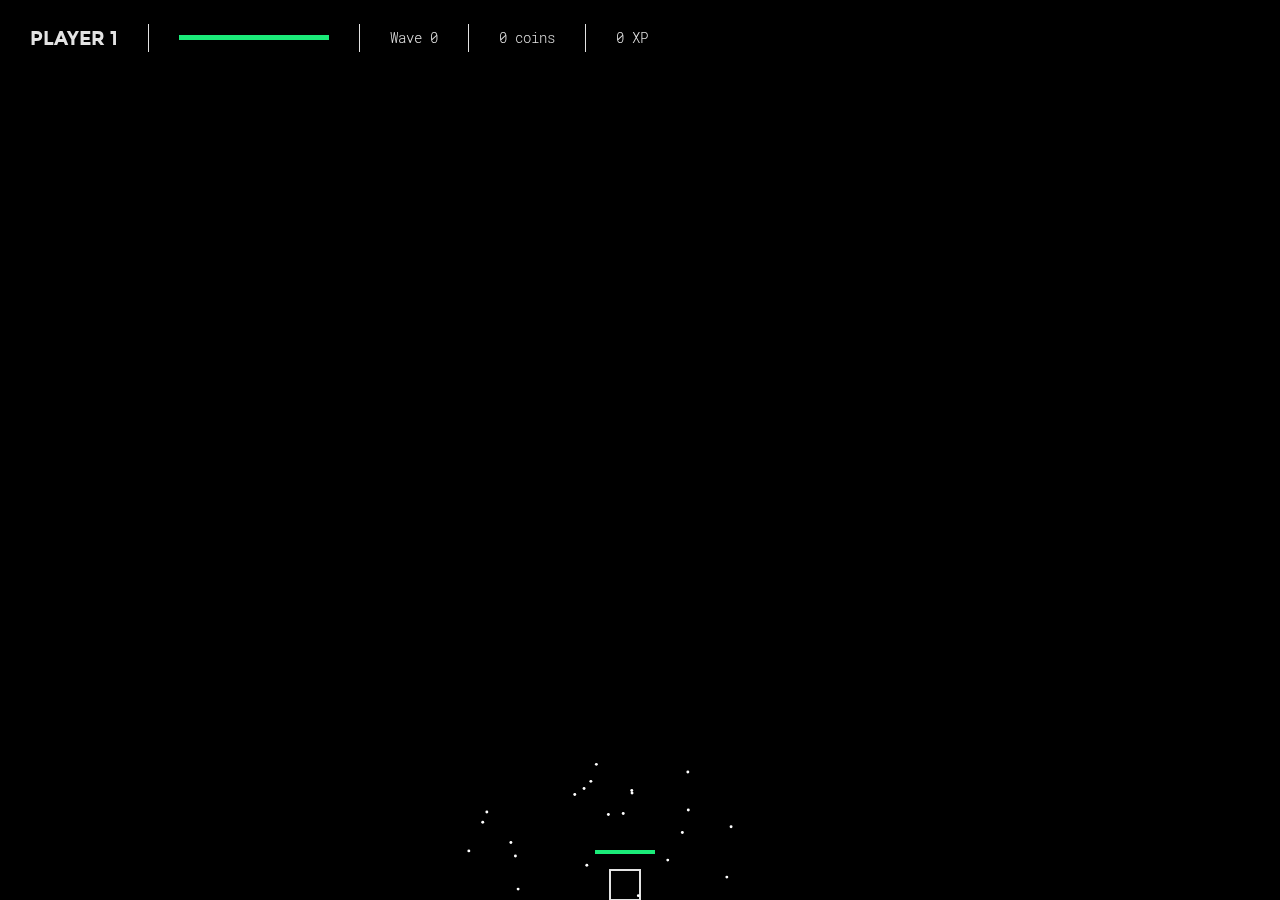
<file: wave/wave1/index.html>
﻿<!DOCTYPE html>

<html lang="en" xmlns="http://www.w3.org/1999/xhtml">
<head>
    <meta charset="utf-8" />
    <title>Epic 2D Game</title>
    <link href="../../style.css" rel="stylesheet" />
    <link href="../../g.css" rel="stylesheet" />
    <meta name="description" content="Epic 2D Game">
    <meta name="keywords" content="Epic 2D Game">
    <meta name="author" content="Epic 2D Game">
    <meta name="viewport" content="width=device-width, initial-scale=1.0">
    <meta name="format-detection" content="telephone=no">
    <meta name="apple-mobile-web-app-capable" content="yes">
    <meta property="og:image:type" content="image/jpeg" />
    <meta property="og:image" content="images/icon.gif" />
    <meta name="twitter:card" content="summary_large_image" />
    <meta name="twitter:site" content="@Epic 2D Game" />
    <meta name="twitter:creator" content="@Epic 2D Game" />
    <meta name="twitter:domain" content="Epic 2D Game" />
    <meta name="twitter:title" content="Epic 2D Game" />
    <link href="https://fonts.googleapis.com/css?family=Lato&display=swap" rel="stylesheet">
    <link href="https://fonts.googleapis.com/css?family=Open+Sans&display=swap" rel="stylesheet">
    <link href="https://fonts.googleapis.com/css?family=Poiret+One" rel="stylesheet">
    <link rel='stylesheet' href='https://use.fontawesome.com/releases/v5.7.0/css/all.css' integrity='sha384-lZN37f5QGtY3VHgisS14W3ExzMWZxybE1SJSEsQp9S+oqd12jhcu+A56Ebc1zFSJ' crossorigin='anonymous'>
    <link href="https://fonts.googleapis.com/css?family=Righteous" rel="stylesheet">
    <link href="https://fonts.googleapis.com/css?family=Audiowide" rel="stylesheet">
    <link href="https://fonts.googleapis.com/css?family=Black+Ops+One" rel="stylesheet">
</head>
<body>
    <div class="site">
        <div class="site-loader">

        </div>
        <div class="site-view">
            <div class="console">
                <div class="console-container">
                    <div class="console-navbar">
                        <div class="navbar-title">
                            <span>CONSOLE</span>
                        </div>
                        <div class="navbar-close-button">
                            <div></div>
                            <div></div>
                        </div>
                    </div>
                    <div class="console-output">
                        <!--<div class="console-output-log">
                            <span>User opened the console at <code class="console-date">{JS_DATE}</code></span>
                        </div>-->
                    </div>
                    <div class="console-input">
                        <input type="text" g-name="console_input" placeholder="Enter a command" spellcheck="false" autocomplete="off"/>
                    </div>
                </div>
            </div>

            <canvas class="view" unique-id></canvas>
            <div class="ui" unique-id role="overlay">
                <div class="ui-navbar">
                    <div class="ui-navbar-player" g-name="player_name" unique-id>
                        <span>PLAYER 1</span>
                    </div>
                    <div class="ui-navbar-hl hl"></div>
                    <div class="ui-navbar-health">
                        <div class="ui-navbar-health-track" g-name="player_health"></div>
                    </div>
                    <div class="ui-navbar-hl hl"></div>
                    <div class="ui-navbar-playerproperties">
                        <div class="ui-navbar-text game-wave" g-name="game_wave" unique-id>
                            <span>Wave 0</span>
                        </div>
                        <div class="ui-navbar-hl hl"></div>
                        <div class="ui-navbar-text game-coins" g-name="player_coins" unique-id>
                            <span>0 coins</span>
                        </div>
                        <div class="ui-navbar-hl hl"></div>
                        <div class="ui-navbar-text game-xp" g-name="player_xp" unique-id>
                            <span>0 XP</span>
                        </div>
                    </div>
                </div>
            </div>
        </div>
    </div>
    <script src="../../g.js"></script>
    <script src="index.js" type="module"></script>
    <script src="../../modules/console.js" type="module"></script>
</body>
</html>
</file>
<file: style.css>
﻿@font-face {
    src: url(./fonts/Montserrat.woff2);
    font-family: Montserrat;
}
@font-face {
    src: url(./fonts/RobotoMono-Light.ttf);
    font-family: RobotoLight;
}


:root {
    --bg-color: #000;
}

.site-loader {
    width: 100vw;
    height: 100vh;
    position: fixed;
    top: 0;
    left: 0;
    z-index: 99999;
    background: black;
    -moz-transition: all 0.3s ease;
    -o-transition: all 0.3s ease;
    -webkit-transition: all 0.3s ease;
    transition: all 0.3s ease;
}

html, body {
    margin: 0;
    padding: 0;
    outline: none;
}

.view {
    background: var(--bg-color);
    display: block;
    top: 0px;
    left: 0px;
    z-index: 1;
    cursor: crosshair;
}

.site {
    width: auto;
    height: auto;
    background: var(--bg-color);
    user-select: none;
}
.site-view {
    overflow: hidden;
}

.ui {
    pointer-events: none;
}

.player-health {
    width: 60px;
    height: 4px;
    background: #f26363;
    position: fixed;
    top: 10px;
    left: 10px;
    z-index: 10;
}

.player-health-track {
    width: 100%;
    height: 100%;
    background: #1beb79;
    -moz-transition: all 0.3s ease;
    -o-transition: all 0.3s ease;
    -webkit-transition: all 0.3s ease;
    transition: all 0.3s ease;
}

.ui-navbar {
    width: 100vw;
    height: 80px;
    position: fixed;
    top: 0;
    left: 0;
    z-index: 120;
    -webkit-backdrop-filter: blur(10px);
    backdrop-filter: blur(10px);
    user-select: none;
}

.ui-navbar-player {
    width: auto;
    height: auto;
    float: left;
    margin-top: 27px;
    margin-left: 30px;
}

    .ui-navbar-player span {
        font-family: Montserrat;
        color: #e3e3e3;
        font-size: 19px;
    }

.ui-navbar-hl {
    width: 1px;
    height: 28px;
    float: left;
    background: #e3e3e3;
    margin-left: 30px;
    margin-right: 30px;
    margin-top: 24px;
}

.ui-navbar-health {
    width: 150px;
    height: 5px;
    float: left;
    margin-top: 35px;
    background: #f26363;
}

.ui-navbar-health-track {
    width: 100%;
    height: 100%;
    background: #1beb79;
    -moz-transition: all 0.3s ease;
    -o-transition: all 0.3s ease;
    -webkit-transition: all 0.3s ease;
    transition: all 0.3s ease;
}

.ui-navbar-text {
    width: auto;
    height: auto;
    float: left;
    margin-top: 28px;
}

    .ui-navbar-text span {
        font-family: RobotoLight;
        color: #e3e3e3;
        font-size: 14px;
    }


.ui-enemyhealth {
    width: 60px;
    height: 4px;
    background: transparent;
    position: fixed;
    top: 10px;
    left: 10px;
    z-index: 10;
}

.ui-enemyhealth-track {
    width: 100%;
    height: 100%;
    background: #ef2929;
}

@keyframes shake {
    0% {
        -webkit-transform: translate(2px, 1px) rotate(0deg);
    }

    10% {
        -webkit-transform: translate(-1px, -2px) rotate(-1deg);
    }

    20% {
        -webkit-transform: translate(-3px, 0px) rotate(1deg);
    }

    30% {
        -webkit-transform: translate(0px, 2px) rotate(0deg);
    }

    40% {
        -webkit-transform: translate(1px, -1px) rotate(1deg);
    }

    50% {
        -webkit-transform: translate(-1px, 2px) rotate(-1deg);
    }

    60% {
        -webkit-transform: translate(-3px, 1px) rotate(0deg);
    }

    70% {
        -webkit-transform: translate(2px, 1px) rotate(-1deg);
    }

    80% {
        -webkit-transform: translate(-1px, -1px) rotate(1deg);
    }

    90% {
        -webkit-transform: translate(2px, 2px) rotate(0deg);
    }

    100% {
        -webkit-transform: translate(1px, -2px) rotate(-1deg);
    }
}

.view-shake {
    animation: shake 0.4s linear infinite;
}

.ui-intro {
    width: 100%;
    height: calc(100% - 80px);
    position: fixed;
    top: 80px;
    left: 0;
    display: none;
}

.ui-intro-herotext {
    width: 100%;
    height: auto;
    text-align: center;
    margin-top: 20vh;
}

    .ui-intro-herotext span {
        font-family: Montserrat;
        color: #e3e3e3;
        font-size: 50px;
        letter-spacing: -2px;
    }

.ui-intro-controls {
    width: 100%;
    height: auto;
    text-align: center;
    margin-top: 70px;
}

.ui-intro-controls span {
    color: #e3e3e3;
    font-family: RobotoLight;
    font-size: 30px;
}

.console {
    width: 510px;
    height: 60vh;
    position: fixed;
    left: 20px;
    bottom: 20px;
    z-index: 9999;
    background: #191919;
    padding: 10px;
    border-radius: 0px;
    display: none;
}

.console-visible {
    display: block;
}

.console-container {
    width: 100%;
    height: 100%;
    position: relative;
}

.console-navbar {
    width: 100%;
    height: 60px;
    position: relative;
    background: rgb(39, 39, 39);
}

    .console-navbar .navbar-title {
        width: auto;
        height: auto;
        float: left;
        margin-top: 22px;
        margin-left: 20px;
    }

.console-navbar .navbar-title span {
    font-family: Montserrat;
    color: #e3e3e3;
    font-size: 15px;
}

.console-navbar .navbar-close-button {
    width: 30px;
    height: 30px;
    float: right;
    margin-top: 15px;
    margin-right: 20px;
    position: relative;
    cursor: pointer;
}

.console-navbar .navbar-close-button div {
    width: 100%;
    height: 1px;
    background: #e3e3e3;
    position: absolute;
    top: 15px;
    left: 0;
}

.console-navbar .navbar-close-button div:nth-child(1) {
    transform: rotate(45deg);
}

.console-navbar .navbar-close-button div:nth-child(2) {
    transform: rotate(-45deg);
}

.console-output {
    width: 100%;
    height: calc(100% - 120px);
    overflow-x: hidden;
    overflow-y: auto;
}

    .console-output .console-output-log:nth-child(1) {
        margin-top: 30px;
    }

.console-output-log {
    width: 100%;
    height: auto;
    padding: 6px 0px;
    margin-bottom: 5px;
    margin-top: 5px;
    position: relative;
    content: "";
}

    .console-output-log:before {
        width: 10px;
        height: 10px;
        content: ">";
        position: absolute;
        top: 1px;
        bottom: 0;
        margin: auto;
        left: 3px;
        z-index: 12;
        color: #35de04;
        font-family: Montserrat;
        font-size: 10px;
        align-content: space-around;
        font-weight: 100;
    }

    .console-output-log span {
        font-family: monospace;
        color: #e3e3e3;
        font-size: 12px;
        display: inline-block;
        margin-left: 20px;
        word-break: break-word;
        user-select: text;
    }

.console-date {
    color: #4690eb;
}
.console-error-variable {
    color: #f82626;
}
.console-error {
    color: #f26363;
}
.console-js-eval-undefined {
    color: #4e4e4e;
    font-style: italic;
}
.console-js-eval-returned {
    color: #1beb79;
}
.console-get-property-name {
    color: #db7d1c;
    border: 1px solid transparent;
}
.console-get-property-name:hover {
    border: 1px solid #c6890d;
}
.console-set-property {
    color: #0d24ad;
}

.console-input {
    width: 100%;
    height: 60px;
}

    .console-input input {
        width: 80%;
        height: 30px;
        margin: auto;
        border: none;
        border-bottom: 1px solid #6c6c6c;
        color: #e3e3e3;
        background: none;
        display: block;
        font-family: monospace;
        outline: none;
        margin-top: 15px;
    }
</file>
<file: g.css>
﻿:root {
    --bg-dark: #1d1d1d;
}

@font-face {
    src: url(https://quentiumbot.alwaysdata.net/servers/data/fonts/Roboto-Light.ttf);
    font-family: Roboto;
}

html, body {
    margin: 0;
    padding: 0;
}
body[theme='dark'] {
    background: var(--bg-dark);
}
.Toast-Container {
    width: 100%;
    height: 30px;
    position: fixed;
    top: 84vh;
    right: 0;
    bottom: 0;
    left: 0;
    margin: auto;
    z-index: 99999;
}

.Toast-Text {
    width: auto;
    min-width: 13px;
    margin: auto;
    display: table;
    padding: 14px;
    text-align: center;
    font-size: 15px;
    border-radius: 30px;
    font-family: Roboto, Arial;
    color: #fff;
    background: rgba(0, 0, 0, 0.7);
    font-weight: 100;
    user-select: none !important;
    -moz-transition: all 0.3s ease;
    -o-transition: all 0.3s ease;
    -webkit-transition: all 0.3s ease;
    transition: all 0.3s ease;
}

@keyframes Toast-Popup {
    0% {
        opacity: 0;
        transform: translateY(20px);
    }
    100% {
        transform: translateY(0px);
        opacity: 1;
    }
}

.Tooltip {
    width: auto;
    min-width: 10px;
    height: auto;
    position: fixed;
    top: 0;
    left: 0;
    z-index: 333;
    font-size: 13px;
    font-family: Roboto, Arial;
    color: #e3e3e3;
    font-weight: 100;
    background: rgba(0, 0, 0, 0.7);
    padding: 4px;
}

interact[event="click"] {
    display: inline-table;
    width: auto;
    height: auto;
    position: absolute;
    cursor: pointer;
    border: 1px solid transparent;
}

.gx-highlight {
    width: auto;
    height: auto;
    display: block;
    background: #ff0000;
    color: #000000;
    -moz-transition: all 0.3s ease;
    -o-transition: all 0.3s ease;
    -webkit-transition: all 0.3s ease;
    transition: all 0.3s ease;
}

Webconfig {
    display: none;
}

BoomerObject {
    display: none;
}

.Popup-left {
    width: auto;
    height: auto;
    min-height: 115px;
    min-width: 230px;
    position: fixed;
    top: 10vh;
    left: 3vw;
    z-index: 99999;
    background: rgba(0, 0, 0, 0.7);
}

Layout {
    width: auto;
    height: auto;
    position: relative;
}

Navbar {
    width: 100%;
    height: auto;
    min-height: 68px;
    position: absolute;
}
Navbar[hover='true'] {
    position: fixed;
    top: 0;
    left: 0;
}
Navbar[role='main'] {
    width: 100vw;
}
body[theme="dark"] Navbar {background: #111111;}
body[theme="dark"]:not(body[theme="dark"]) Navbar{
    background: #1d1d1d;
}
Navbar NavbarTitle {
    content: "";
    width: auto;
    height: auto;
    font-size: 2em;
    margin-top: 1.11%;
    font-family: Roboto, Arial;
    font-weight: 100;
    color: #e3e3e3;
    user-select: none;
    outline: none;
}

Navbar NavbarTitle[float='left'] {
    float: left;
    margin-left: 1%;
}

Navbar ButtonList {
    content: "";
    width: auto;
    height: auto;
    float: left;
}

Navbar ButtonList::after {
    content: "";
    display: inline-block;
    position: absolute;
    background: #fff;
}

Navbar a {
    float: left;
    width: auto;
    height: auto;
    background: none;
    border: none;
    margin-top: 7%;
    margin-right: 10px;
    cursor: pointer;
    color: #ababab;
    font-family: Roboto, Arial;
    font-weight: 100;
    font-size: 1em;
    outline: none;
}
Navbar a:hover {
    color: #e3e3e3;
}

Navbar vl {
    width: 1px;
    background: #ababab;
    float: left;
    display: inline-block;
    height: 35px;
    margin-left: 20px;
    margin-top: 14px;
    margin-right: 20px;
}

Layout content {
    width: auto;
    height: auto;
}

*[background='default:red'] { background: red;}
*[background='default:gray'] { background: gray;}
*[background='default:black'] { background: black;}
*[background='default:dark'] { background: #1d1d1d;}
*[background='default:green'] { background: green;}
*[background='default:purple'] { background: purple;}
*[background='default:violet'] { background: violet;}
*[background='default:white'] { background: white;}
*[transition='smooth'] { -moz-transition: all 0.3s ease;-o-transition: all 0.3s ease;-webkit-transition: all 0.3s ease;transition: all 0.3s ease;}

.g-code {
    width: 100%;
    height: auto;
    min-height: 100vh;
    font-family: monospace;
    color: #e3e3e3;
    background: #1d1d1d;
    font-size: 12px;
}

.g-code-line {
    width: auto;
    height: auto;
    display: inline-block;
    margin-right: 3px;
}

.g-code-line-operator {
    color: #5632eb;
}

.break {
    width: 4px;
}

.g-code-line {
    width: 100%;
    height: 22px;
    font-family: monospace;
    max-height: 30px;
    padding: 1px 0px 0px 0px;
    font-size: 13px;
    background: #2c2c2c;
    display: block;
}

.g-code-line-number {
    float: left;
    width: 34px;
    height: 100%;
    background: #404040;
    text-align: right;
    color: #1532ff;
    padding-right: 3px;
}

.g-code-line-number div {
    margin-top: 2px;
}

.g-code-line-text {
    width: auto;
    height: auto;
    float: left;
    margin-left: 10px;
    margin-top: 2px;
}

.g-code-line-text pre {
    display: inline;
}

.g-code-line-text-operatror {
    color: #e11e1e;
}

.g-syntax-highlighter {
    width: 100vw;
    height: 100vh;
    position: relative;
    background: transparent;
    overflow: auto;
}

.g-syntax-highlighter-line {
    width: 100%;
    height: 27px;
}

.g-syntax-highlighter-line-number {
    width: 50px;
    height: 27px;
    float: left;
    position: relative;
    content: "";
    border-right: 1px solid #2a8ed0;
}

.g-syntax-highlighter-line-number span {
    width: auto;
    height: auto;
    display: block;
    float: right;
    margin-top: 5px;
    margin-right: 7px;
    font-size: 14px;
    font-family: monospace;
    color: #e3e3e3;
    user-select: none;
}

.g-syntax-highlighter-line-content {
    width: auto;
    min-width: calc(100% - 51px);
    height: 27px;
    float: left;
}

.g-syntax-highlighter-line-content-maintext {
    width: auto;
    height: auto;
    display: block;
    margin-top: 6px;
    margin-left: 20px;
    font-family: monospace;
    color: #e3e3e3;
}

.g-syntax-highlighter-syntax-javascript-operator {
    color: #3b8aea;
}

.g-syntax-highlighter-syntax-javascript-number {
    color: #82fcdb;
}

.g-syntax-highlighter-syntax-javascript-string {
    color: #d69d75;
}

g-syntax-highlighter-syntax-javascript-class {
    color: #d94e4e;
}

.g-overlay {
    width: 100vw;
    height: 100vh;
    position: fixed;
    top: 0;
    left: 0;
    z-index: 999999;
}

.g-dialog {
    width: 480px;
    height: auto;
    min-height: 150px;
    position: fixed;
    z-index: 999999;
    left: 0;
    right: 0;
    top: 10px;
    margin: auto;
    border: none;
    background: #353535;
    box-shadow: -1px 1px 11px 6px #272727;
    padding: 20px;
    -moz-animation: g-dialog-fadein 0.2s ease;
    -o-animation: g-dialog-fadein 0.2s ease;
    -webkit-animation: g-dialog-fadein 0.2s ease;
    animation: g-dialog-fadein 0.2s ease;
    -moz-transition: opacity 0.1s, transform 0.1s ease;
    -o-transition: opacity 0.1s, transform 0.1s ease;
    -webkit-transition: opacity 0.1s, transform 0.1s ease;
    transition: opacity 0.1s, transform 0.1s ease;
}

.g-dialog[role='alert'] {
    min-height: 100px;
}

.g-dialog-hidden {
    transform: translateY(-10px);
    opacity: 0;
    pointer-events: none;
}

@keyframes g-dialog-fadein {
    0% {
        transform: translateY(-10px);
        opacity: 0;
    }
    100% {
        transform: translateY(0px) rotateX(0deg);
        opacity: 1;
    }
}

.g-dialog .g-dialog-container {
    width: 100%;
    height: 100%;
    position: relative;
    display: inline-block;
}

.g-dialog .g-dialog-container .g-dialog-container-title {
    width: 100%;
    height: auto;
    min-height: 20px;
}
.g-dialog .g-dialog-container .g-dialog-container-title span {
    display: inline-block;
    font-family: sans-serif, Arial;
    color: #fff;
    font-weight: 700;
    font-size: 16px;
    user-select: none;
}

.g-dialog .g-dialog-container .g-dialog-container-content {
    width: 100%;
    height: auto;
    margin-top: 20px;
    word-break: break-all;
}

    .g-dialog .g-dialog-container .g-dialog-container-content span {
        font-family: Roboto, sans-serif, Arial;
        font-size: 12px;
        color: #e3e3e3;
    }

    .g-dialog .g-dialog-container .g-dialog-container-input-container {
        height: auto;
        max-height: 60vh;
        overflow-y: auto;
        overflow-x: hidden;
        margin-top: 20px;
        min-height: 60px;
    }

.g-dialog .g-dialog-container .g-dialog-container-input-container .g-dialog-container-input-container-target {
    width: calc(100% - 12px);
    height: 25px;
    max-height: 25px;
    margin: 15px auto;
    background: none;
    outline: none;
    border: 1px solid #565656;
    padding-top: 7px;
    padding: 5px 5px 0px 5px;
    position: relative;
    content: "";
    word-wrap: hyphenate;
    -moz-transition: all 0.3s ease;
    -o-transition: all 0.3s ease;
    -webkit-transition: all 0.3s ease;
    transition: all 0.3s ease;
}

.g-dialog .g-dialog-container .g-dialog-container-input-container .g-dialog-container-input-container-target:before {
    content: attr(data-content);
    position: absolute;
    width: auto;
    height: auto;
    top: 8px;
    left: 10px;
    font-size: 13px;
    font-family: sans-serif;
    background: #353535;
    color: #adadad;
    -moz-transition: all 0.3s ease;
    -o-transition: all 0.3s ease;
    -webkit-transition: all 0.3s ease;
    transition: all 0.3s ease;
    pointer-events: none;
}

.g-dialog .g-dialog-container .g-dialog-container-input-container .g-dialog-container-input-container-target {
    color: #989898;
    font-size: 15px;
    font-family: sans-serif;
}

.g-dialog .g-dialog-container .g-dialog-container-input-container .g-dialog-container-input-container-target:focus {
    border: 1px solid #41a2ea;
    color: #e3e3e3;
}

    .g-dialog .g-dialog-container .g-dialog-container-input-container .g-dialog-container-input-container-target:focus:before {
        top: -7px;
        left: 20px;
        font-size: 10px;
    }

.g-dialog .g-dialog-container .g-dialog-container-input-container .g-dialog-container-input-container-target:not(:empty) {
    border: 1px solid #41a2ea;
    color: #e3e3e3;
}

    .g-dialog .g-dialog-container .g-dialog-container-input-container .g-dialog-container-input-container-target:not(:empty):before {
        top: -7px;
        left: 20px;
        font-size: 10px;
    }

.g-dialog .g-dialog-container .g-dialog-container-buttoncontainer {
    width: 100%;
    height: 50px;
}

.g-dialog .g-dialog-container .g-dialog-container-buttoncontainer .g-dialog-container-buttoncontainer-button {
    width: 60px;
    height: auto;
    text-align: center;
    padding: 10px 15px;
    background: #5f5f5f;
    display: table;
    float: right;
    margin: 5px 0px 1px 20px;
    cursor: pointer;
    user-select: none;
    -moz-transition: all 0.3s ease;
    -o-transition: all 0.3s ease;
    -webkit-transition: all 0.3s ease;
    transition: all 0.3s ease;
}

.g-dialog .g-dialog-container .g-dialog-container-buttoncontainer .g-dialog-container-buttoncontainer-button span {
    color: #e3e3e3;
    font-family: sans-serif, Arial;
    font-size: 11px;
    font-weight: 700;
}

.g-dialog .g-dialog-container .g-dialog-container-buttoncontainer .g-dialog-container-buttoncontainer-button.button-accept {
    background: #41a2ea;
}

.g-dialog .g-dialog-container .g-dialog-container-buttoncontainer .g-dialog-container-buttoncontainer-button.button-accept span {
    color: #000
}

.g-dialog .g-dialog-container .g-dialog-container-buttoncontainer .g-dialog-container-buttoncontainer-button.button-accept:hover {
    background: #328acc;
}

.g-dialog .g-dialog-container .g-dialog-container-buttoncontainer .g-dialog-container-buttoncontainer-button.button-cancel:hover {
    background: #e53c3c;
}


@media screen and (max-width: 800px) {
    .g-dialog {
        width: 70vw;
        top: 20px;
    }
        .g-dialog .g-dialog-container .g-dialog-container-input-container .g-dialog-container-input-container-target {
            height: 65px;
            max-height: 90px;
        }
}

.g-notification {
    width: 410px;
    height: auto;
    min-height: 170px;
    position: fixed;
    z-index: 99999;
    right: 20px;
    bottom: 30px;
    user-select: none;
    -moz-transition: opacity 0.1s, transform 0.2s, bottom 0.1s ease;
    -o-transition: opacity 0.1s, transform 0.2s, bottom 0.1s ease;
    -webkit-transition: opacity 0.1s, transform 0.2s, bottom 0.1s ease;
    transition: opacity 0.1s, transform 0.2s, bottom 0.1s ease;
    -moz-animation: g-notification-fadein 0.2s ease;
    -o-animation: g-notification-fadein 0.2s ease;
    -webkit-animation: g-notification-fadein 0.2s ease;
    animation: g-notification-fadein 0.2s ease;
}

.g-notification-hide {
    transform: translateX(40px);
    opacity: 0;
}

.g-notification {
    box-shadow: -1px 1px 11px 6px #272727;
    background: #353535;
    padding: 20px;
}

@keyframes g-notification-fadein {
    0% {
        transform: translateX(40px);
        opacity: 0;
    }
    100% {
        transform: translateX(0px);
        opacity: 1;
    }
}

.g-notification-container {
    width: 100%;
    height: 100%;
}

.g-notification-container-title {
    width: 100%;
    height: auto;
    min-height: 20px;
}

    .g-notification-container-title span {
        display: inline-block;
        font-family: sans-serif, Arial;
        color: #fff;
        font-weight: 700;
        font-size: 24px;
        user-select: none;
    }

.g-notification-container-hl {
    width: 80%;
    height: 1px;
    margin: 30px 0px 10px 0px;
    background: #656565;
}

.g-notification-container-content {
    width: 100%;
    height: auto;
    margin-top: 20px;
    max-height: 200px;
    overflow-y: auto;
    overflow-x: hidden;
    word-break: break-all;
}

.g-notification-container-content span {
    font-family: Roboto, sans-serif, Arial;
    color: #e3e3e3;
    font-size: 14px;
}

.g-notification-container-buttoncontainer {
    width: 100%;
    height: 50px;
    margin-top: 20px;
}

.g-notification-container-buttoncontainer-button {
    width: 60px;
    height: auto;
    text-align: center;
    padding: 10px 15px;
    background: #5f5f5f;
    display: table;
    float: right;
    margin: 5px 0px 1px 20px;
    cursor: pointer;
    user-select: none;
    -moz-transition: all 0.3s ease;
    -o-transition: all 0.3s ease;
    -webkit-transition: all 0.3s ease;
    transition: all 0.3s ease;
}

.g-notification-container-buttoncontainer-button span {
    color: #e3e3e3;
    font-family: sans-serif, Arial;
    font-size: 11px;
    font-weight: 700;
}

.g-notification-container-buttoncontainer-button.button-accept {
    background: #41a2ea;
}

.g-notification-container-buttoncontainer-button.button-accept span {
    color: #000;
}

.g-notification-container-buttoncontainer-button.button-accept:hover {
    background: #328acc;
}

.g-notification-container-buttoncontainer-button.button-cancel:hover {
    background: #e53c3c;
}


@media (prefers-color-scheme: light) {
    .g-dialog {
        background: #fdfdfd;
        box-shadow: -1px 1px 11px 6px #868686;
    }

    .g-dialog .g-dialog-container .g-dialog-container-title span {
        color: #000;
    }

    .g-dialog .g-dialog-container .g-dialog-container-input-container .g-dialog-container-input-container-target {
        color: #000;
    }

    .g-dialog .g-dialog-container .g-dialog-container-input-container .g-dialog-container-input-container-target:focus {
        color: #000;
    }

    .g-dialog .g-dialog-container .g-dialog-container-input-container .g-dialog-container-input-container-target:not(:empty) {
        color: #000;
    }

    .g-dialog .g-dialog-container .g-dialog-container-input-container .g-dialog-container-input-container-target:before {
        background: #fdfdfd;
        color: #000;
    }

    .g-dialog .g-dialog-container .g-dialog-container-content span {
        color: #000;
    }

    .g-notification {
        box-shadow: -1px 1px 11px 6px #8e8e8e;
        background: #fdfdfd;
    }

    .g-notification-container-title span {
        color: #000;
    }

    .g-notification-container-content span {
        color: #000;
    }
}


body[theme='round'] .g-dialog-container-input-container-target {
    border-radius: 50px;
}

body[theme='round'] .g-dialog .g-dialog-container .g-dialog-container-buttoncontainer .g-dialog-container-buttoncontainer-button {
    border-radius: 40px;
}

body[theme='round'] .g-dialog {
    border-radius: 20px;
}

body[theme='round'] .g-notification-container-buttoncontainer-button {
    border-radius: 20px;
}

body[theme='round'] .g-notification {
    border-radius: 12px;
}

.g-form {
    width: 40vw;
    height: 65vh;
    border: 1px solid red;
}



.g-form.form-center {
    position: absolute;
    top: 0;
    left: 0;
    right: 0;
    bottom: 0;
    z-index: 1;
    margin: auto;
}

.g-form .form-navbar {
    width: 100%;
    height: 50px;
    background: red;
}

body[theme='modern'] .g-notification, body[theme='modern'] .g-dialog {
    box-shadow: none;
    background: rgba(0, 0, 0, 0.65);
    -webkit-backdrop-filter: blur(10px);
    backdrop-filter: blur(10px);
}


    body[theme='modern'] .g-dialog .g-dialog-container .g-dialog-container-input-container .g-dialog-container-input-container-target:focus, body[theme='modern'] .g-dialog .g-dialog-container .g-dialog-container-input-container .g-dialog-container-input-container-target:not(:empty) {
        border: 1px solid transparent;
    }

body[theme='modern'] .g-dialog-container-input-container-target:after {
    width: 0%;
    height: 1px;
    content: "";
    position: absolute;
    left: 0;
    right: 0;
    margin: auto;
    z-index: 1;
    bottom: 0;
    background: #dd4444;
    -moz-transition: all 0.3s ease;
    -o-transition: all 0.3s ease;
    -webkit-transition: all 0.3s ease;
    transition: all 0.3s ease;
}

body[theme='modern'] .g-dialog-container-input-container-target:focus:after {
    width: 100%;
}

body[theme='modern'] .g-dialog-container-input-container-target:not(:empty):after {
    width: 100%;
}

body[theme='modern'] .g-dialog .g-dialog-container .g-dialog-container-input-container .g-dialog-container-input-container-target:before {
    background: transparent;
}
</file>
